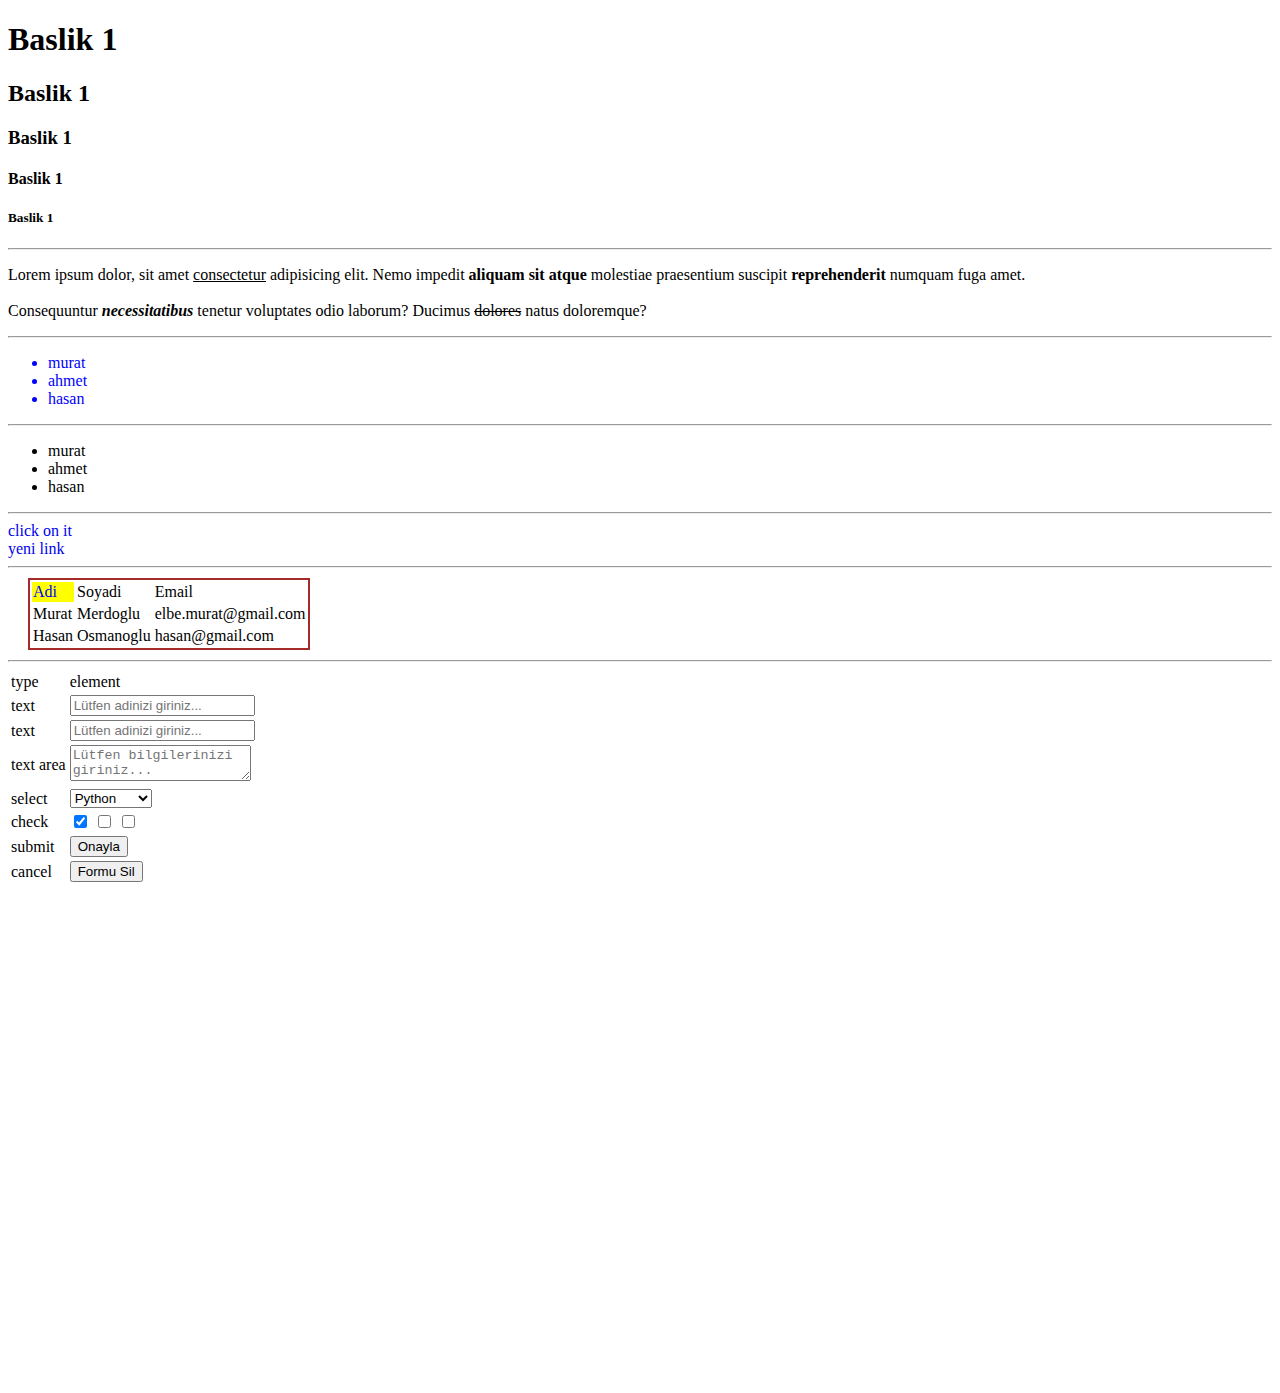
<file: html_css/index.html>
<!DOCTYPE html>
<html>
    <head>
        <meta charset="utf-8">
        <meta http-equiv="X-UA-Compatible" content="IE=edge">
        <title>Ders#2</title>
        <meta name="description" content="">
        <meta name="viewport" content="width=device-width, initial-scale=1">
        <link href="style/style.css" rel="stylesheet"/>
    </head>
    <body>
       <h1>Baslik 1</h1>
       <h2>Baslik 1</h2>
       <h3>Baslik 1</h3>
       <h4>Baslik 1</h4>
       <h5>Baslik 1</h5>

       <hr>

        <p>Lorem ipsum dolor, sit amet <u>consectetur</u>  adipisicing elit. 
           Nemo impedit <b>aliquam sit atque</b> molestiae praesentium 
           suscipit <strong>reprehenderit</strong>  numquam fuga amet. 
           <br><br>Consequuntur <b><i>necessitatibus</i></b>  tenetur voluptates 
           odio laborum? Ducimus <del>dolores</del>  natus doloremque?
        </p>

        <hr>
        <!--  TODO: burdaki isimler canli ortamda degisecek -->
        <div id="liste">
            <ul>
                <li>murat</li>
                <li>ahmet</li>
                <li>hasan</li>
            </ul>
        </div>

        <hr>

        <div>
            <ul>
                <li>murat</li>
                <li>ahmet</li>
                <li>hasan</li>
            </ul>
        </div>

        <hr>

        <a href="https://www.google.com" target="_blank">click on it</a>
        <br>
        <a class="yeni_link" id="yeni_link_id" href="https://www.google.com" target="_blank">yeni link</a>

        <hr>

        <table id="table_1">
            <tr>
                <td class="baslik">Adi</td>
                <td>Soyadi</td>
                <td>Email</td>
            </tr>
            <tr>
                <td>Murat</td>
                <td>Merdoglu</td>
                <td>elbe.murat@gmail.com</td>
            </tr>
            <tr>
                <td>Hasan</td>
                <td>Osmanoglu</td>
                <td>hasan@gmail.com</td>
            </tr>
        </table>

        <hr>

        <form>
            <table id=table_2>
                <tr>
                    <td>type</td>
                    <td>element</td>
                </tr>
                <tr>
                    <td>text</td>
                    <td><input type="text" value="" placeholder="Lütfen adinizi giriniz..."/></td>
                </tr>
                <tr>
                    <td>text</td>
                    <td><input type="text" value="" placeholder="Lütfen adinizi giriniz..."/></td>
                </tr>
                <tr>
                    <td>text area</td>
                    <td><textarea type="" value="" placeholder="Lütfen bilgilerinizi giriniz..."></textarea></td>
                </tr>
                <tr>
                    <td>select</td>
                    <td>
                        <select type="" value="" placeholder="Lütfen bilgilerinizi giriniz...">
                            <option>Javascript</option>
                            <option selected>Python</option>
                            <option>Java</option>
                        </select>   
                    </td>
                </tr>
                <tr>
                    <td>check</td>
                    <td>
                        <input checked type="checkbox" value="checkbox1"/>  
                        <input type="checkbox" value="checkbox2"/>  
                        <input type="checkbox" value="checkbox3"/>  
                    </td>
                </tr>
                <tr>
                    <td>submit</td>
                    <td>
                        <input type="submit" value="Onayla" /> 
                    </td>
                </tr>
                <tr>
                    <td>cancel</td>
                    <td>
                        <input type="reset" value="Formu Sil" /> 
                    </td>
                </tr>
                
            </table>
            
        </form>



        <div style="height: 500px;"></div>
        <script src="" async defer></script>
    </body>
</html>
</file>
<file: html_css/style/style.css>
/* table {
  border: 2px solid;
  border-color: brown;
} */

#table_1 {
  border: 2px solid;
  border-color: brown;
  margin: 10px 20px 10px 20px;
}

.baslik {
  color: blue;
  background-color: yellow;
}

a {
  text-decoration: none;
}

a:hover {
  color: red;
}

.yeni_link:hover {
  color: blue;
}

#liste ul:first-child {
  color: blue;
}

/* #table1 {
  padding: 8px;
} */

/* selectors */
</file>
